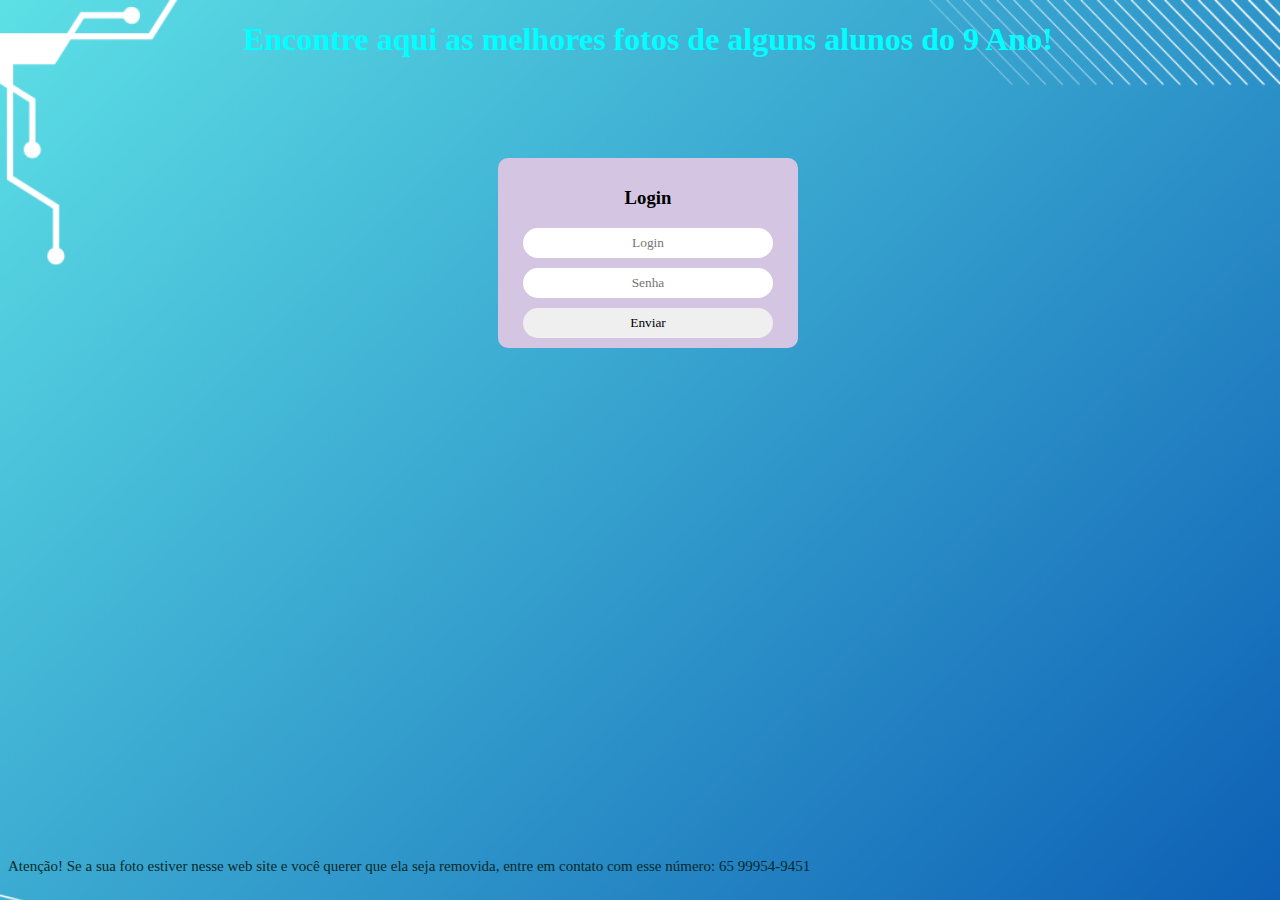
<file: index.html>
<!DOCTYPE html>
<html lang="PT-BR">
<head>
    <style>
*{
    box-sizing: border-box;
}

body{
    background-image: url(Meninos/Fotos/White\ and\ Blue\ Futuristic\ Background\ Instagram\ Post.png);
    background-color: rgb(115, 156, 156);
    background-size: cover;
    background-repeat: no-repeat;
    width: 100%;
    height: 100%;
}
h1{
    color: aqua;
    font-family: Verdana;
    text-align: center;
}

div{
    background-color:rgb(212, 197, 226);
    width: 300px;
    height: 190px;
    margin: 100px auto;
    border-radius: 10px;
    text-align: center;
    padding-top: 10px;
    
    
}

input{
    text-align: center;
    display: block;
    margin: 10px auto;
    width: 250px;
    height: 30px;
    border: 1px;
    border-radius: 25px;
    font-family: Verdana;
}




h3{
    font-family: Verdana;
    
}

p{
    font-size: 15px;
    text-align: center;
    color: rgb(8, 41, 41);
    font-family: Verdana;
    position: absolute;
    bottom: 10px;
}

    </style>
    <meta charset="UTF-8">
    <meta name="viewport" content="width=device-width, initial-scale=1.0">
    <title>Lindões</title>
</head>
<body>
    <p>
        Atenção! Se a sua foto estiver nesse web site e você querer que ela seja removida, entre em contato com esse número: 65 99954-9451
    </p>
    <h1>Encontre aqui as melhores fotos de alguns alunos do 9 Ano!</h1>
    <div>
        <h3>Login</h3>
        <input type="text" placeholder="Login" id="login">
        <input type="password" placeholder="Senha" id="senha">
        <input type="submit" value="Enviar" id="enviar" onclick="logar(); return false">
    </div>
    
        <script>
            function logar() {
                var login = document.getElementById('login').value;
                var senha = document.getElementById('senha').value;
        
                // Dados de login e senha válidos
                const dados = {
                    "andre": "andre",
                    "joao": "joao",
                    "joaquim": "joaquim",
                    "edvaldo": "edvaldo",
                    "guilherme": "guilherme"
                };
        
                // Verifica se o login existe e se a senha é correta
                if (dados[login] && dados[login] === senha) {
                    alert('Login realizado com sucesso!');
                    location.href = "home.html";
                } else {
                    alert('Usuário ou senha incorretos');
                }
            }
        </script>
        
</body>
</html>
</file>
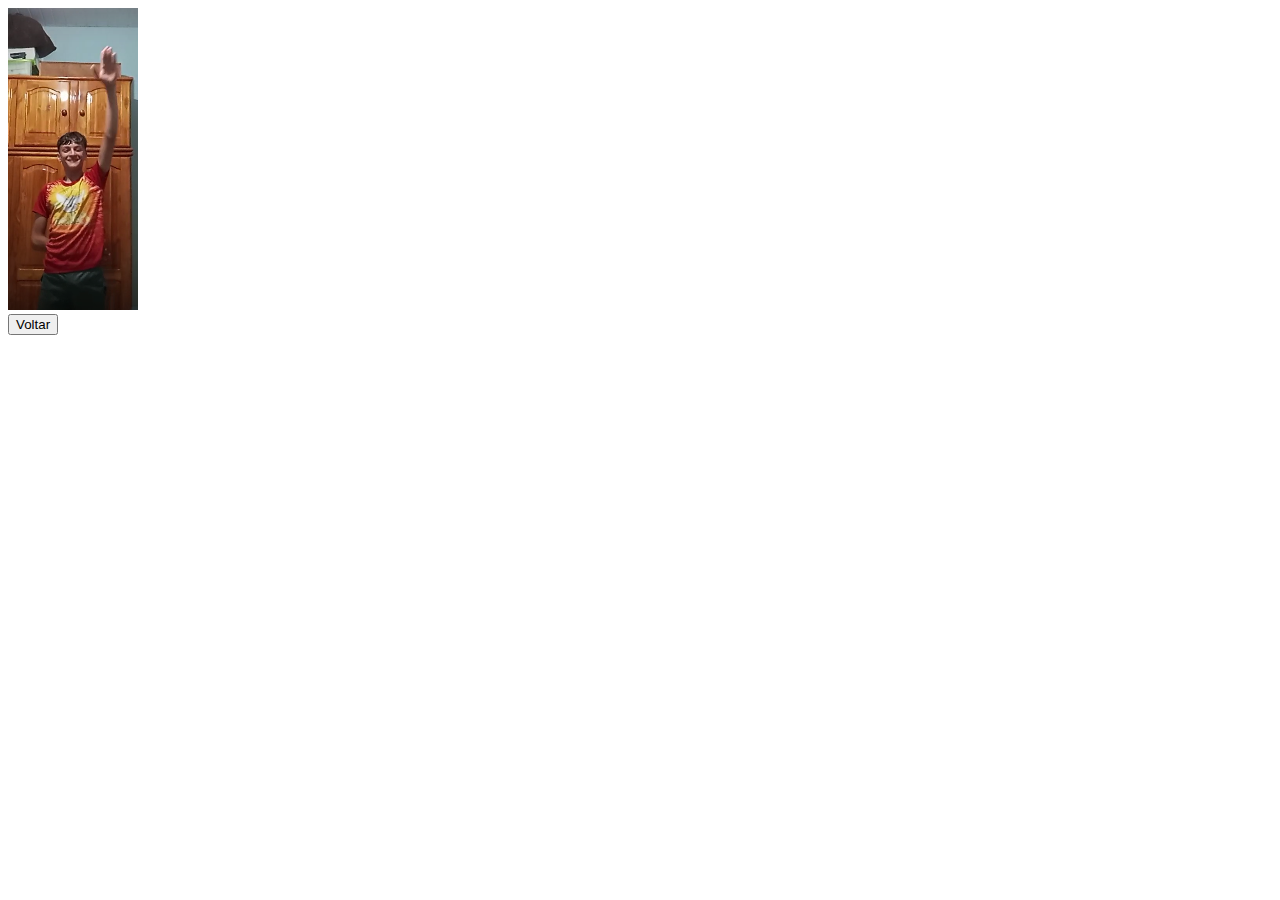
<file: andre.html>
<!DOCTYPE html>
<html lang="en">
<head>
    <meta charset="UTF-8">
    <meta name="viewport" content="width=device-width, initial-scale=1.0">
    <title>Document</title>
</head>
<body>
    <img src="Meninos/Fotos/image.png" alt="">
    <br>
    <a href="home.html"><button>Voltar</button></a>
</body>
</html>
</file>
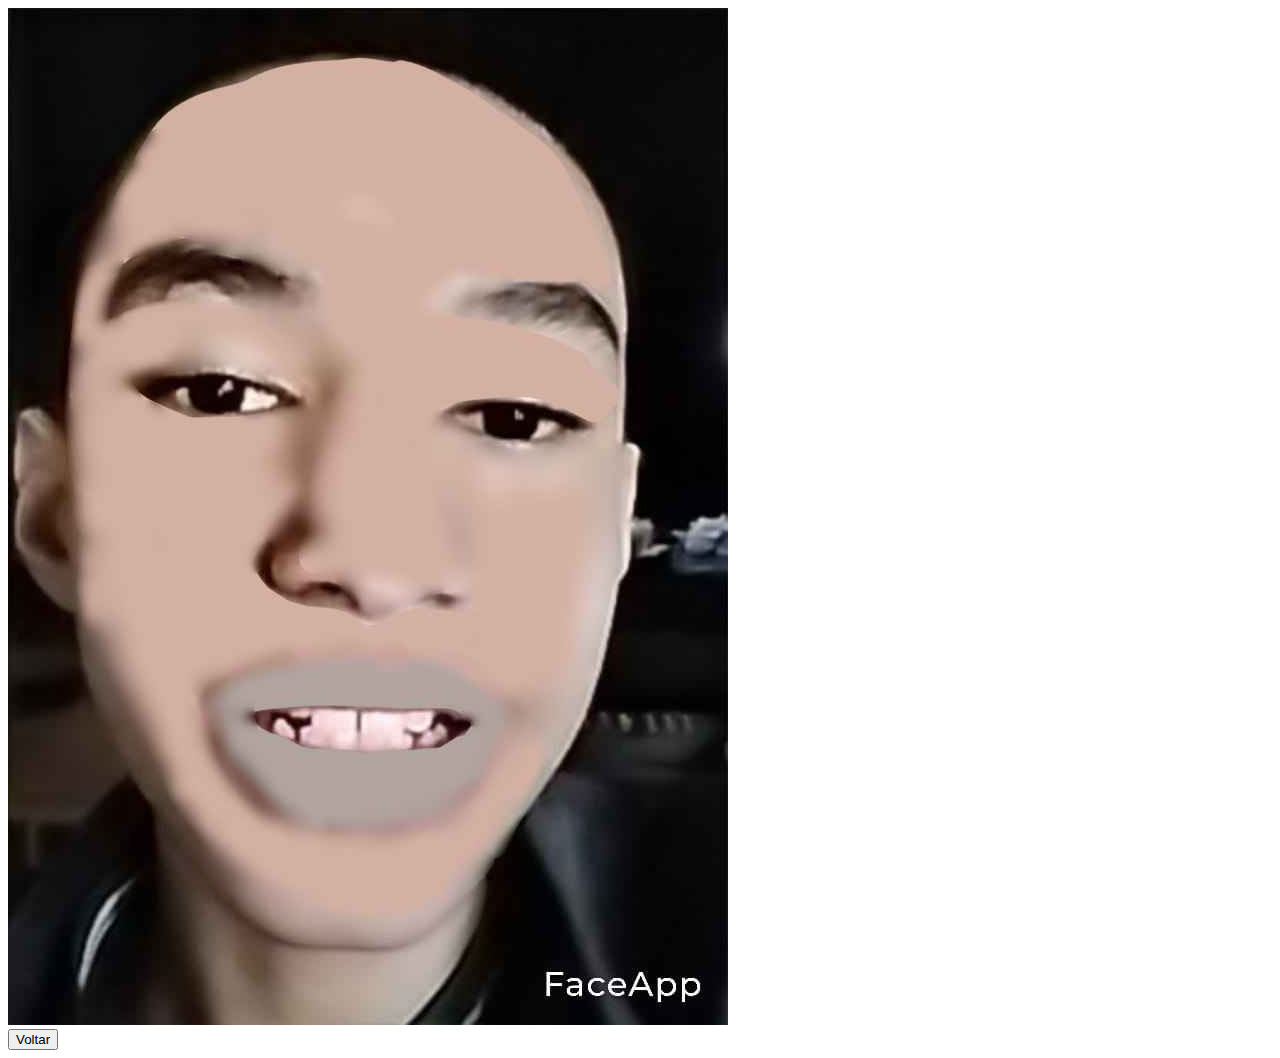
<file: edvaldo.html>
<!DOCTYPE html>
<html lang="en">
<head>
    <meta charset="UTF-8">
    <meta name="viewport" content="width=device-width, initial-scale=1.0">
    <title>Document</title>
</head>
<body>
    <img src="Meninos/Fotos/divaldo.jpg" alt="">
    <br>
    <a href="home.html"><button>Voltar</button></a>
</body>
</html>
</file>
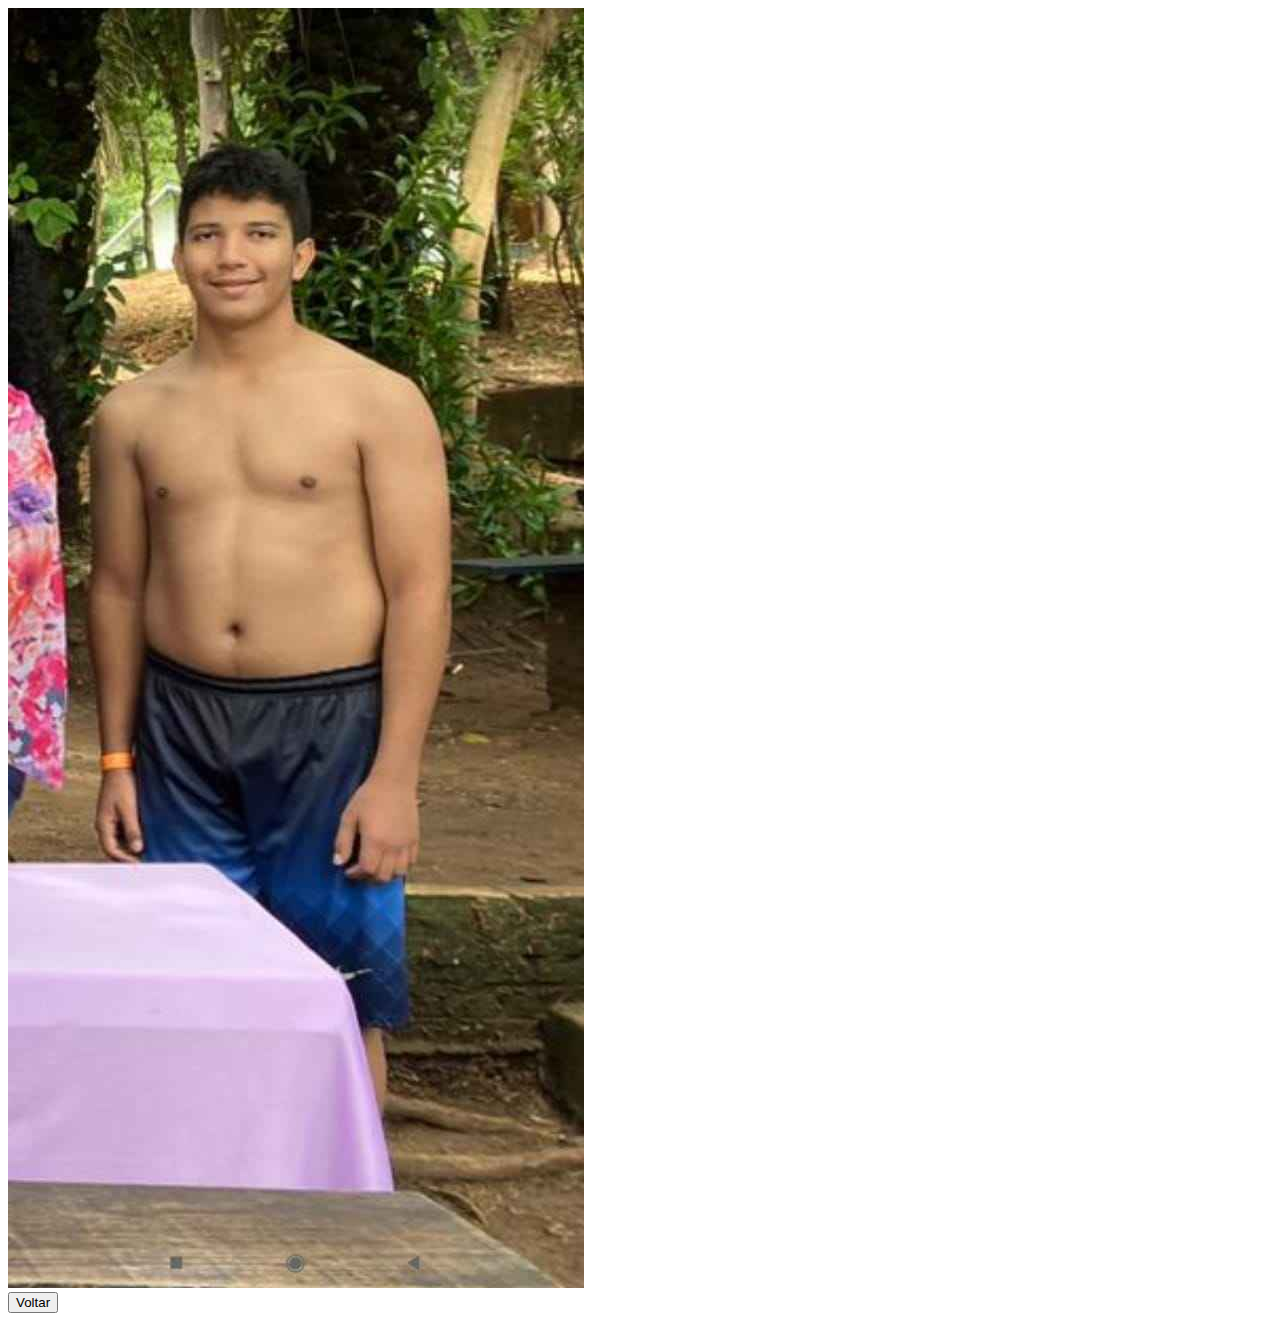
<file: guilherme.html>
<!DOCTYPE html>
<html lang="en">
<head>
    <meta charset="UTF-8">
    <meta name="viewport" content="width=device-width, initial-scale=1.0">
    <title>Document</title>
</head>
<body>
    <img src="Meninos/Fotos/IMG-20240222-WA0003.jpg" alt="">
    <br>
    <a href="home.html"><button>Voltar</button></a>
</body>
</html>
</file>
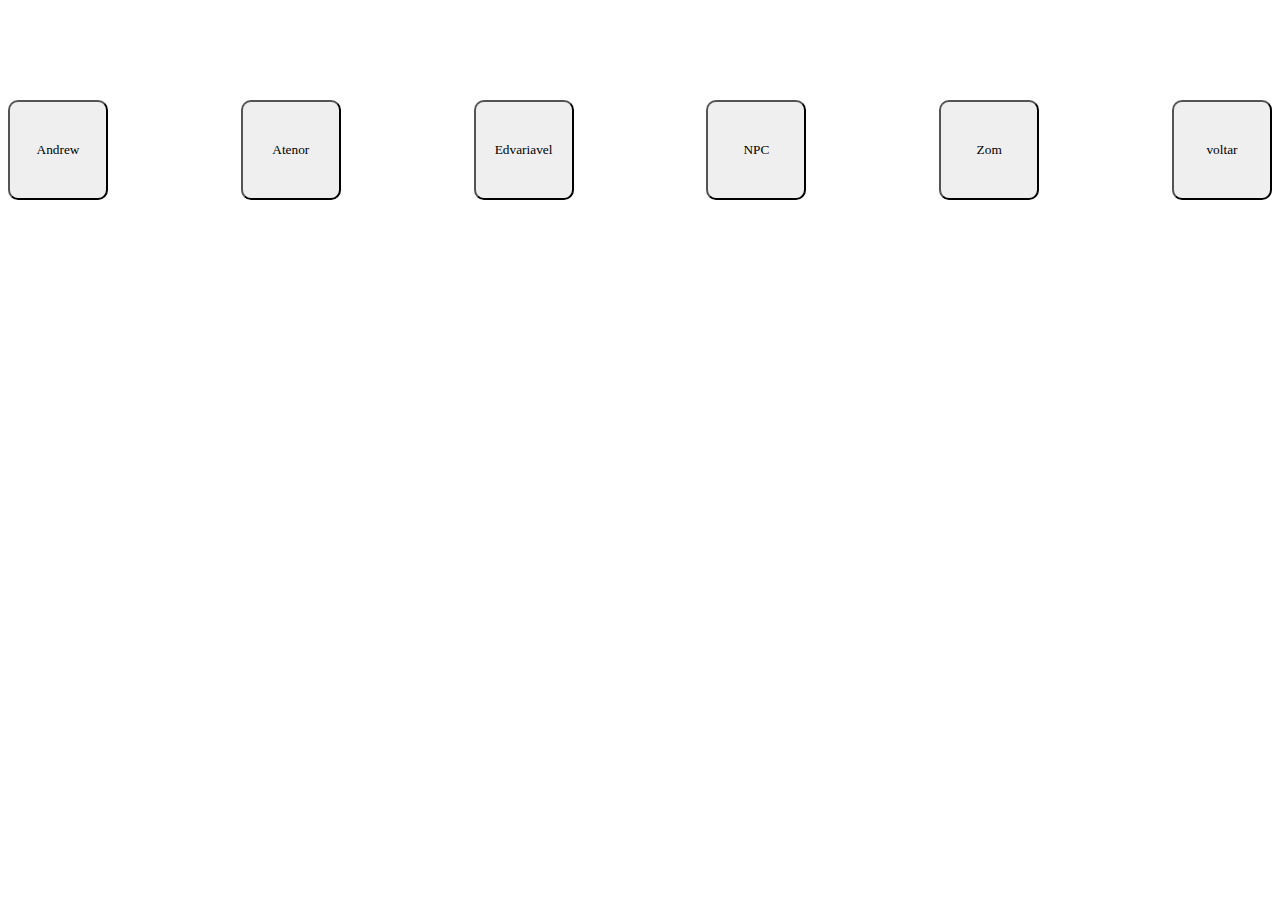
<file: home.html>
<!DOCTYPE html>
<html lang="en">
<head>
    <style>
        body{
            display: flex;
            margin-top: 100px;
            justify-content: space-between;
            align-items: center;
        }
       button{
            height: 100px;
            width: 100px;
            border-radius: 10px;
            font-family: Verdana;
           
        
       }
       button:hover{
            transition: 0.3s;
            cursor: pointer;
            border-radius: 25px;
            background-color: tan;
       }
    </style>
    <meta charset="UTF-8">
    <meta name="viewport" content="width=device-width, initial-scale=1.0">
    <title>Lindões</title>
</head>
<body>
    <div class="caixa"><a href="andre.html"><button>Andrew</button></a></div>
    <div class="caixa"><a href="joaquim.html"><button>Atenor</button></a></div>
    <div class="caixa"><a href="edvaldo.html"><button>Edvariavel</button></a></div>
    <div class="caixa"><a href="guilherme.html"><button>NPC</button></a></div>
    <div class="caixa"><a href="joao.html"><button>Zom</button></a></div>
    <a href="index.html"><button>voltar</button></a>
</body>
</html>
</file>
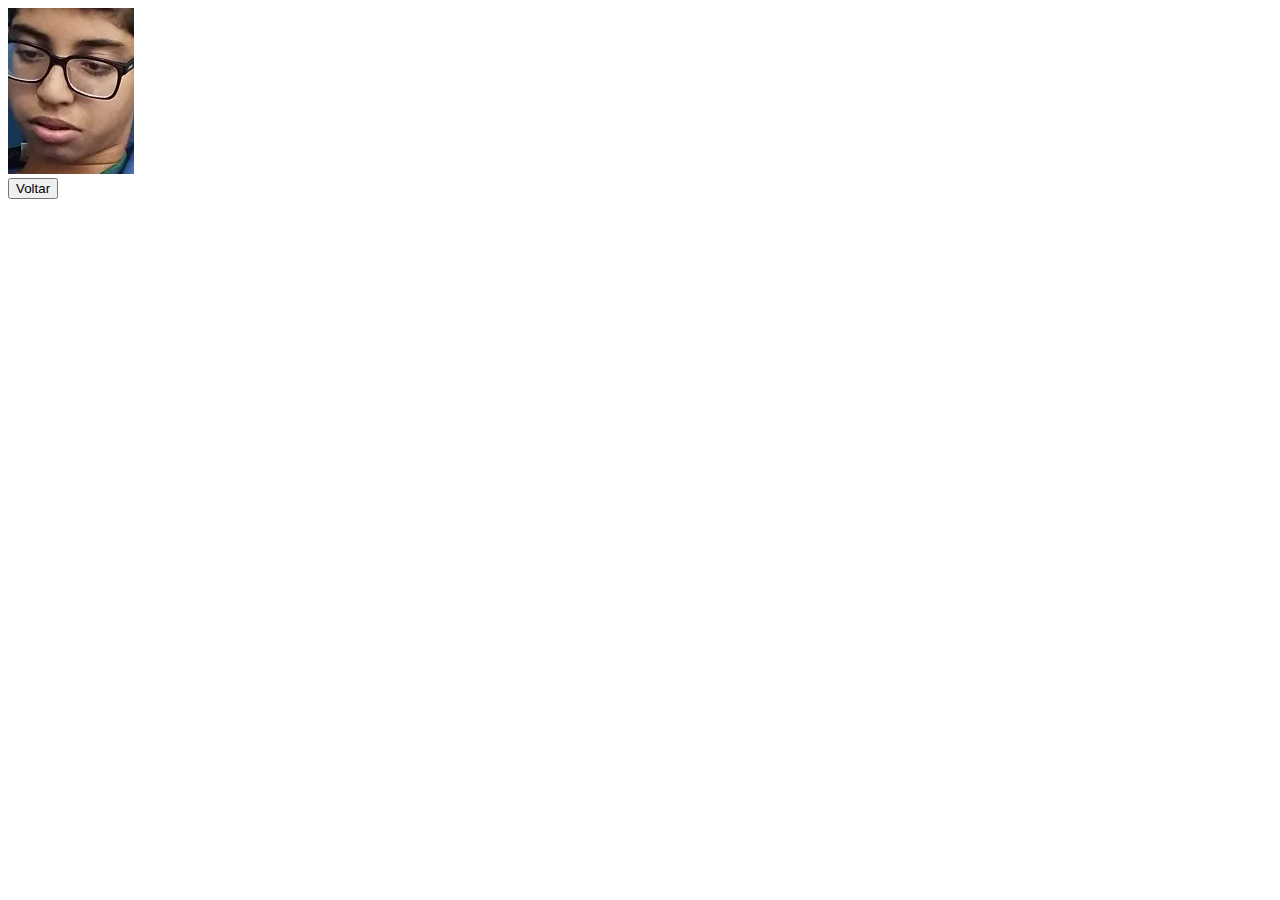
<file: joao.html>
<!DOCTYPE html>
<html lang="en">
<head>
    <meta charset="UTF-8">
    <meta name="viewport" content="width=device-width, initial-scale=1.0">
    <title>Document</title>
</head>
<body>
    <img src="Meninos/Fotos/Captura de tela 2024-05-20 211550.png" alt="">
    <br>
    <a href="home.html"><button>Voltar</button></a>
</body>
</html>
</file>
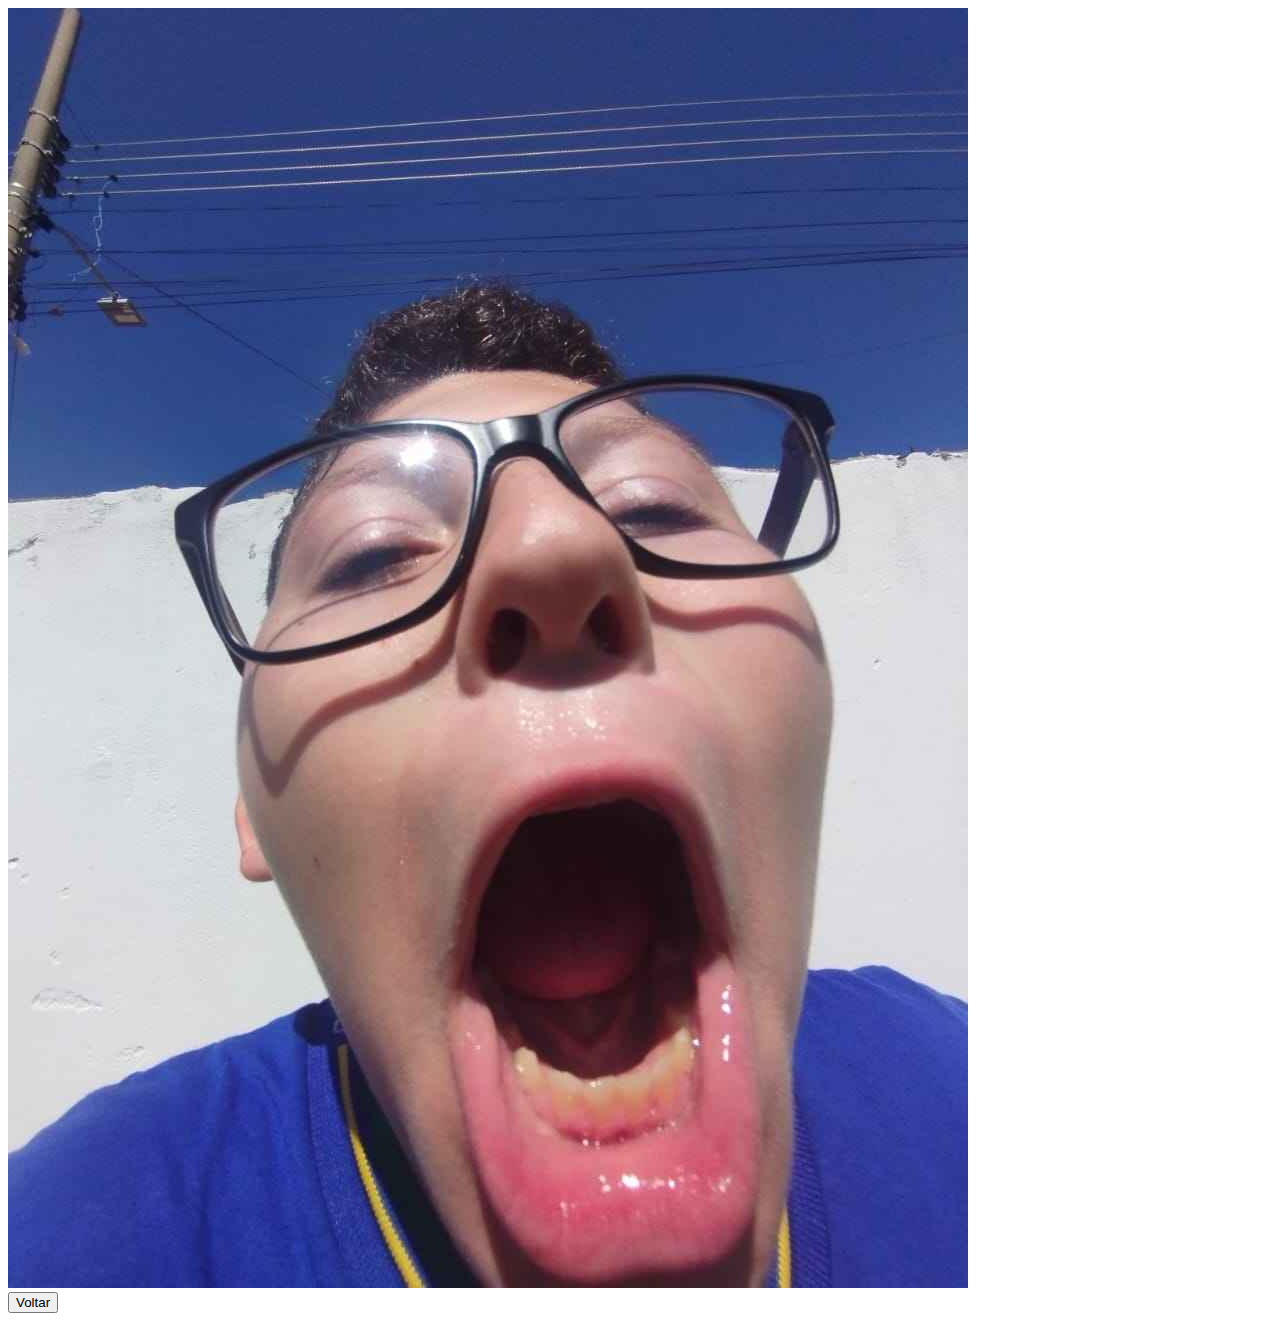
<file: joaquim.html>
<!DOCTYPE html>
<html lang="en">
<head>
    <meta charset="UTF-8">
    <meta name="viewport" content="width=device-width, initial-scale=1.0">
    <title>Document</title>
</head>
<body>
    <img src="Meninos/Fotos/IMG-20240228-WA0001.jpg" alt="">
    <br>
    <a href="home.html"><button>Voltar</button></a>
</body>
</html>
</file>
